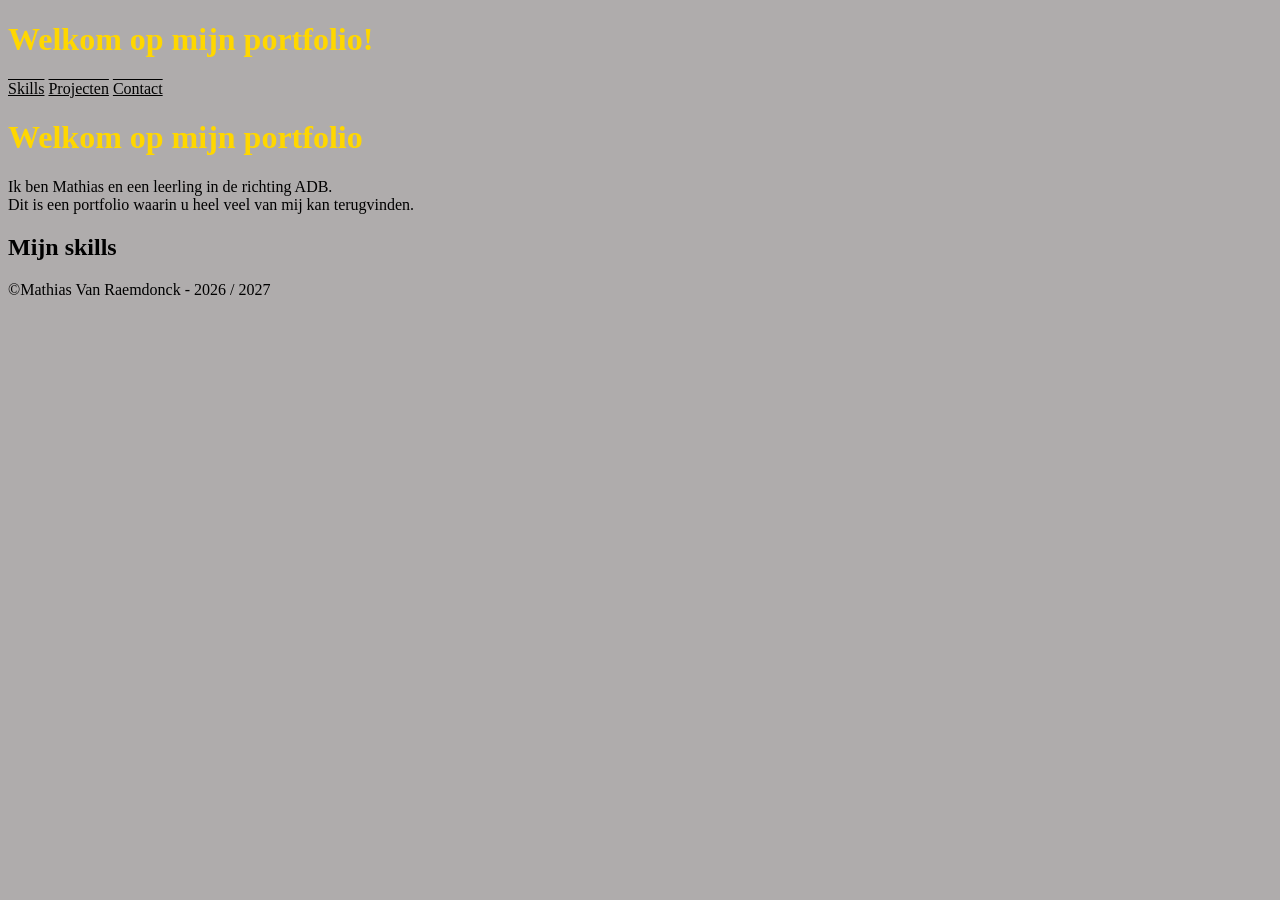
<file: index.html>
<!DOCTYPE html>
<html lang="en">
<head>
    <meta charset="UTF-8">
    <meta name="viewport" content="width=device-width, initial-scale=1.0">
    <title>Mijn portfolio</title>
    <link rel="stylesheet" href="css/style.css">
</head>
<body>
    <header>
        <h1>
            Welkom op mijn portfolio!
        </h1>

        <nav>
            <a href="skills.html" class="links">Skills</a>
            <a href="projecten.html" class="links">Projecten</a>
            <a href="contact.html" class="links">Contact</a>
        </nav>
    </header>

    <main>
        <h1>Welkom op mijn portfolio</h1>
        <p>
            Ik ben Mathias en een leerling in de richting ADB.<br>
            Dit is een portfolio waarin u heel veel van mij kan terugvinden.
        </p>
        <h2>
            Mijn skills
        </h4>
    </main>
    <section id="skills">

    </section>
    <footer>&copy;Mathias Van Raemdonck - 2026 / 2027</footer>
</body>
</html>
</file>
<file: css/style.css>
body {
    background-color: rgb(175, 172, 172);
}
.links {
    text-align: right;
    word-spacing: 50px;
    text-decoration: overline underline;
    color: black;
}
h1 {
    text-align: left;
    color: gold;
}
</file>
